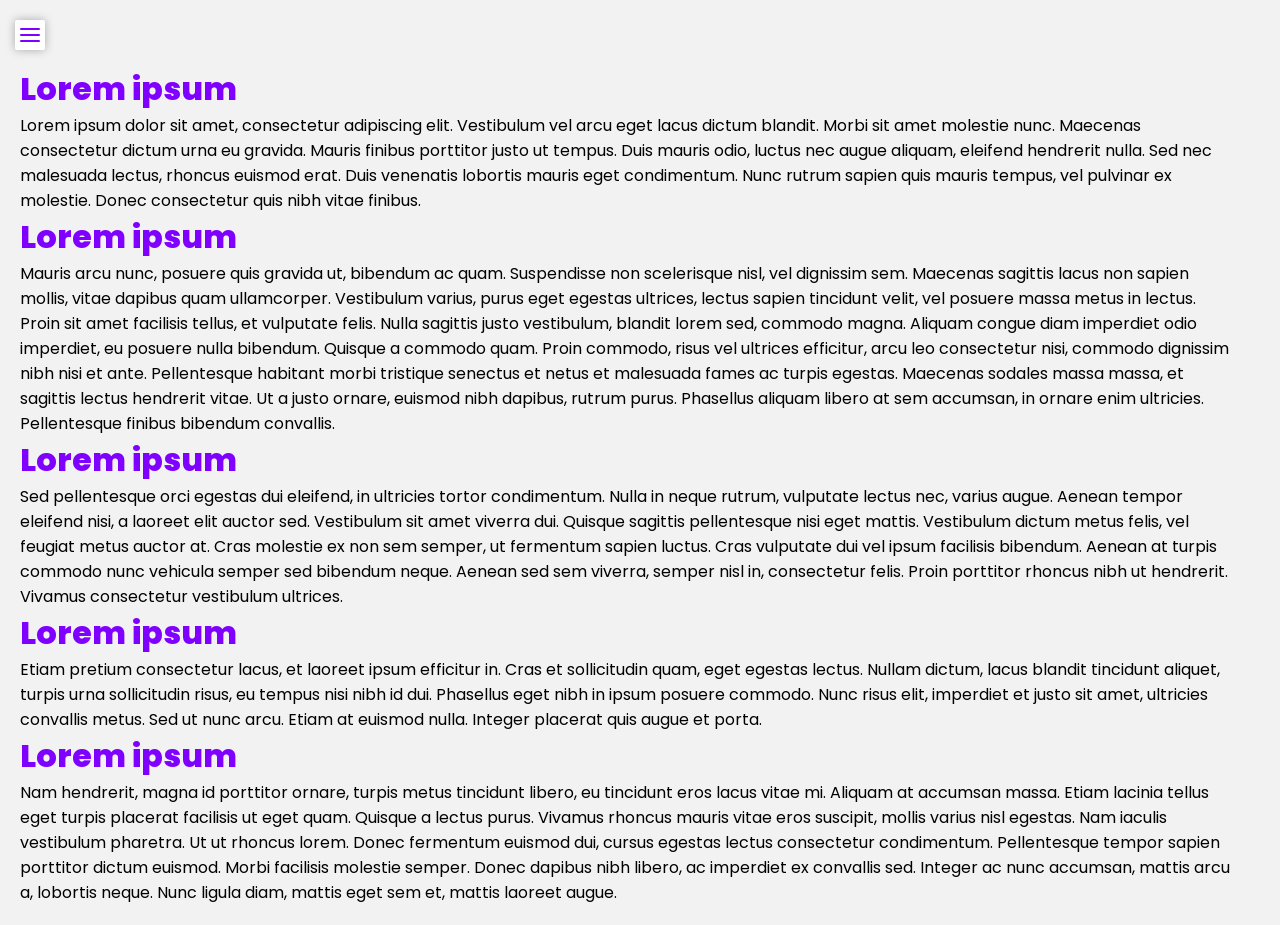
<file: index.html>
<!DOCTYPE html>
<html>

<head>
    <meta charset="utf-8">
    <meta http-equiv="X-UA-Compatible" content="IE=edge">
    <title>Side bar navigation with hamburger toggle icon</title>
    <meta name="description" content="">
    <meta name="viewport" content="width=device-width, initial-scale=1">
    <link rel="stylesheet" type="text/css" href="index.css">
    <link rel="stylesheet" href="https://cdnjs.cloudflare.com/ajax/libs/font-awesome/6.1.2/css/all.min.css"
        integrity="sha512-1sCRPdkRXhBV2PBLUdRb4tMg1w2YPf37qatUFeS7zlBy7jJI8Lf4VHwWfZZfpXtYSLy85pkm9GaYVYMfw5BC1A=="
        crossorigin="anonymous" referrerpolicy="no-referrer" />
</head>

<body>
    <label>

        <input type="checkbox" />
        <div class="toggle">
            <span class="top_line common"></span>
            <span class="middle_line common"></span>
            <span class="bottom_line common"></span>
        </div>
        <div class="slide">
            <h1 class="menu_text">MENU</h1>
            <ul>
                <li>
                    <a href="#">
                        <i class="fas fa-tv"></i>
                        dashboard
                    </a>
                </li>
                <li>
                    <a href="#">
                        <i class="far fa-user"></i>
                        profile
                    </a>
                </li>
                <li>
                    <a href="#">
                        <i class="fab fa-gripfire"></i>
                        trending
                    </a>
                </li>
                <li>
                    <a href="#">
                        <i class="far fa-comments"></i>
                        messages
                    </a>
                </li>
                <li>
                    <a href="#">
                        <i class="far fa-folder"></i>
                        file manager
                    </a>
                </li>
                <li>
                    <a href="#">
                        <i class="far fa-address-book"></i>
                        portfolio
                    </a>
                </li>
                <li>
                    <a href="#">
                        <i class="far fa-heart"></i>
                        saved
                    </a>
                </li>
                <li>
                    <a href="#">
                        <i class="fas fa-cogs"></i>
                        settings
                    </a>
                </li>
            </ul>
        </div>
    </label>
    <div class="container">
        <h1>Lorem ipsum</h1>
        <p>
            Lorem ipsum dolor sit amet, consectetur adipiscing elit. Vestibulum vel arcu eget lacus dictum blandit.
            Morbi sit amet
            molestie nunc. Maecenas consectetur dictum urna eu gravida. Mauris finibus porttitor justo ut tempus.
            Duis mauris odio,
            luctus nec augue aliquam, eleifend hendrerit nulla. Sed nec malesuada lectus, rhoncus euismod erat. Duis
            venenatis
            lobortis mauris eget condimentum. Nunc rutrum sapien quis mauris tempus, vel pulvinar ex molestie. Donec
            consectetur
            quis nibh vitae finibus.
        </p>
        <h1>Lorem ipsum</h1>
        <p>
            Mauris arcu nunc, posuere quis gravida ut, bibendum ac quam. Suspendisse non scelerisque nisl, vel
            dignissim sem.
            Maecenas sagittis lacus non sapien mollis, vitae dapibus quam ullamcorper. Vestibulum varius, purus eget
            egestas
            ultrices, lectus sapien tincidunt velit, vel posuere massa metus in lectus. Proin sit amet facilisis
            tellus, et
            vulputate felis. Nulla sagittis justo vestibulum, blandit lorem sed, commodo magna. Aliquam congue diam
            imperdiet odio
            imperdiet, eu posuere nulla bibendum. Quisque a commodo quam. Proin commodo, risus vel ultrices
            efficitur, arcu leo
            consectetur nisi, commodo dignissim nibh nisi et ante. Pellentesque habitant morbi tristique senectus et
            netus et
            malesuada fames ac turpis egestas. Maecenas sodales massa massa, et sagittis lectus hendrerit vitae. Ut
            a justo ornare,
            euismod nibh dapibus, rutrum purus. Phasellus aliquam libero at sem accumsan, in ornare enim ultricies.
            Pellentesque
            finibus bibendum convallis.
        </p>
        <h1>Lorem ipsum</h1>
        <p>
            Sed pellentesque orci egestas dui eleifend, in ultricies tortor condimentum. Nulla in neque rutrum,
            vulputate lectus
            nec, varius augue. Aenean tempor eleifend nisi, a laoreet elit auctor sed. Vestibulum sit amet viverra
            dui. Quisque
            sagittis pellentesque nisi eget mattis. Vestibulum dictum metus felis, vel feugiat metus auctor at. Cras
            molestie ex non
            sem semper, ut fermentum sapien luctus. Cras vulputate dui vel ipsum facilisis bibendum. Aenean at
            turpis commodo nunc
            vehicula semper sed bibendum neque. Aenean sed sem viverra, semper nisl in, consectetur felis. Proin
            porttitor rhoncus
            nibh ut hendrerit. Vivamus consectetur vestibulum ultrices.
        </p>
        <h1>Lorem ipsum</h1>
        <p>
            Etiam pretium consectetur lacus, et laoreet ipsum efficitur in. Cras et sollicitudin quam, eget egestas
            lectus. Nullam
            dictum, lacus blandit tincidunt aliquet, turpis urna sollicitudin risus, eu tempus nisi nibh id dui.
            Phasellus eget nibh
            in ipsum posuere commodo. Nunc risus elit, imperdiet et justo sit amet, ultricies convallis metus. Sed
            ut nunc arcu.
            Etiam at euismod nulla. Integer placerat quis augue et porta.
        </p>
        <h1>Lorem ipsum</h1>
        <p>
            Nam hendrerit, magna id porttitor ornare, turpis metus tincidunt libero, eu tincidunt eros lacus vitae
            mi. Aliquam at
            accumsan massa. Etiam lacinia tellus eget turpis placerat facilisis ut eget quam. Quisque a lectus
            purus. Vivamus
            rhoncus mauris vitae eros suscipit, mollis varius nisl egestas. Nam iaculis vestibulum pharetra. Ut ut
            rhoncus lorem.
            Donec fermentum euismod dui, cursus egestas lectus consectetur condimentum. Pellentesque tempor sapien
            porttitor dictum
            euismod. Morbi facilisis molestie semper. Donec dapibus nibh libero, ac imperdiet ex convallis sed.
            Integer ac nunc
            accumsan, mattis arcu a, lobortis neque. Nunc ligula diam, mattis eget sem et, mattis laoreet augue.
        </p>
    </div>
</body>

</html>
</file>
<file: index.css>
@import url('https://fonts.googleapis.com/css2?family=Inter&family=Poppins:wght@500;800&display=swap');
*{
    margin: 0;
    padding: 0;
    box-sizing: border-box;
    font-family: 'Poppins', sans-serif;
}
body {
    background-color: #f2f2f2;
}
.slide {
    height: 100vh;
    padding-bottom: 25px;
    overflow-y: auto;
    width: 180px;
    position: absolute;
    background-color: #fff;
    transition: 0.5s ease;
    transform: translateX(-180px);
}
.menu_text {
    color: #8000ff;
    font-weight: 800;
    text-align: right;
    padding: 10px 30px 10px 0;
    pointer-events: none;
}
h1 {
    color: #8000ff;
    font-weight: 800;
}
ul li {
    list-style: none;
}
ul li a{
    color: #011a41;
    font-weight: 500;
    padding: 5px 0;
    display: block;
    text-transform: capitalize;
    text-decoration: none;
    transition: 0.2s ease-out;
}
ul li:hover a {
    color: #fff;
    background-color: #8000ff;
}
ul li a i {
    width: 40px;
    text-align: center;
}
input{
    display: none;
    visibility: hidden;
    --webkit-appearance: none;
}
.toggle {
    position: absolute;
    height: 30px;
    width: 30px;
    top: 20px;
    left: 15px;
    z-index: 1;
    cursor: pointer;
    border-radius: 2px;
    background-color: #fff;
    box-shadow: 0 0 10px rgba(0,0,0,0.3);
}
.toggle .common {
    position: absolute;
    height: 2px;
    width: 20px;
    background-color: #8000ff;
    border-radius: 50px;
    transition: 0.3s ease;
}
.toggle .top_line {
    top: 30%;
    left: 50%;
    transform: translate(-50%, -50%);
}
.toggle .middle_line {
    top: 50%;
    left: 50%;
    transform: translate(-50%, -50%);
}
.toggle .bottom_line {
    top: 70%;
    left: 50%;
    transform: translate(-50%, -50%);
}
input:checked ~ .toggle .top_line {
    left: 2px;
    top: 14px;
    width: 25px;
    transform: rotate(45deg);
}
input:checked ~ .toggle .bottom_line {
    left: 2px;
    top: 14px;
    width: 25px;
    transform: rotate(-45deg);
}
input:checked~.toggle .middle_line {
    opacity: 0;
    transform: translate(20px)
}
input:checked ~ .slide {
    transform: translateX(0);
    box-shadow: 0 0 15px rgba(0,0,0,0.5);
}
.container {
    padding: 65px 50px 20px 20px;
}
</file>
